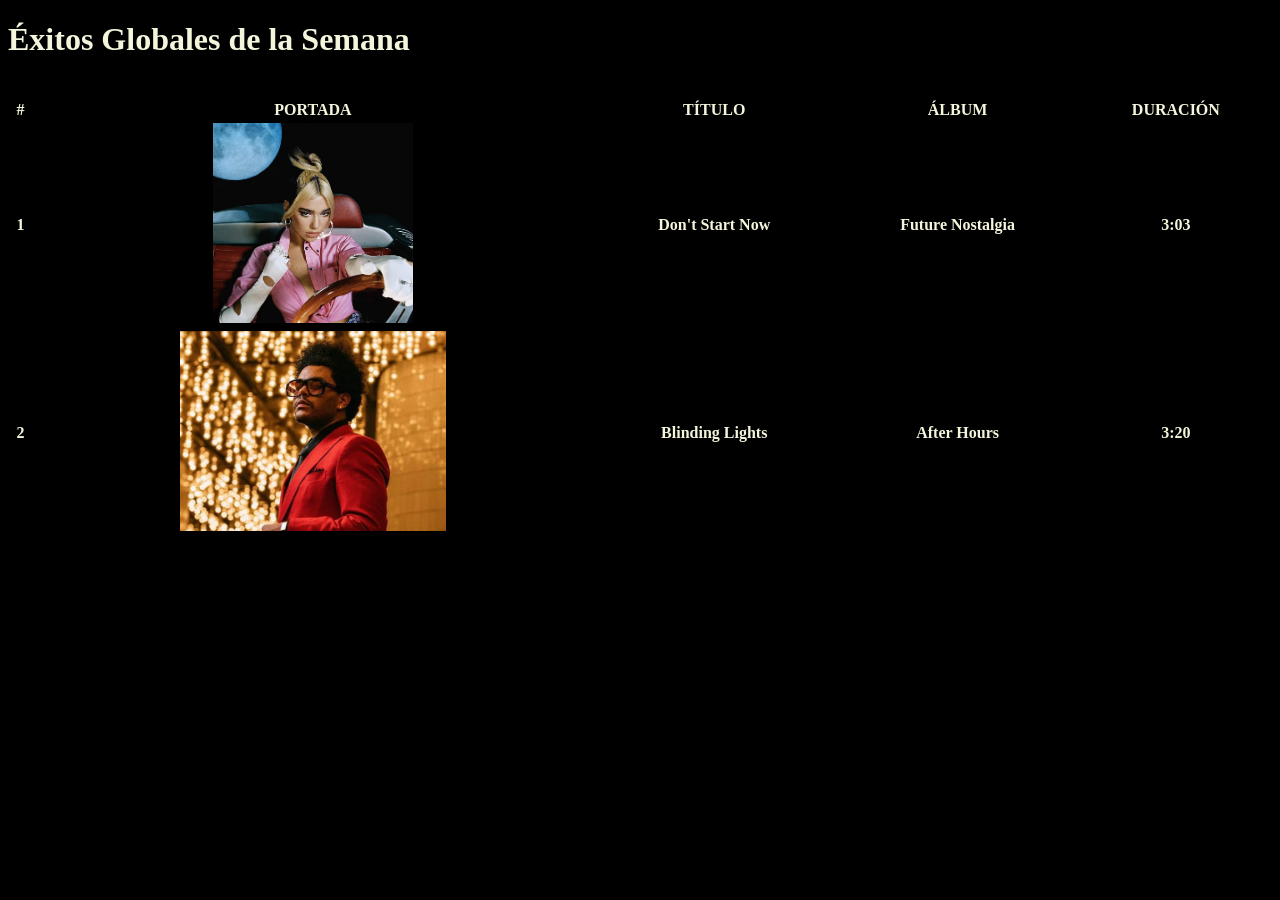
<file: explorar.html>
<!DOCTYPE html>
<html lang="en">
<head>
    <meta charset="UTF-8">
    <meta name="viewport" content="width=device-width, initial-scale=1.0">
    <title>Document</title>
            <link rel="stylesheet" href="styles.css">

</head>
<body>
    <h1>Éxitos Globales de la Semana</h1>
 <table  style="width:100%; margin-top:20px;">
        <caption>Éxitos Globales</caption>
        <thead>
            <tr>
                <th>#</th>
                <th>PORTADA</th>
                <th>TÍTULO</th>
                <th>ÁLBUM</th>
                <th>DURACIÓN</th>
            </tr>
            <tr>
                            <th>1</th>
                <th><img src=img/album1.jpg alt="dua lipa"></th>
                <th>Don't Start Now</th>
                <th>Future Nostalgia</th>
                 <th>3:03</th>

            </tr>
                        <tr>
                            <th>2</th>
                <th><img src=img/album4.jpeg alt="dua lipa"></th>
                <th>Blinding Lights</th>
                <th>After Hours</th>
                 <th>3:20</th>

            </tr>
        </thead>
        <tbody id="Éxitos Globales"></tbody>
    </table>
</body>
</html>
</file>
<file: styles.css>
body{
  background-color: #000000;
}
h1{
    color: beige;
}
h2{
    color: beige;
}
h3{
    color: beige;
}
p{
    color: beige;
}

 img {
    width: 100%; 
    height: 200px;
    object-fit: contain ;}
tr{
    color: beige;
}
</file>
